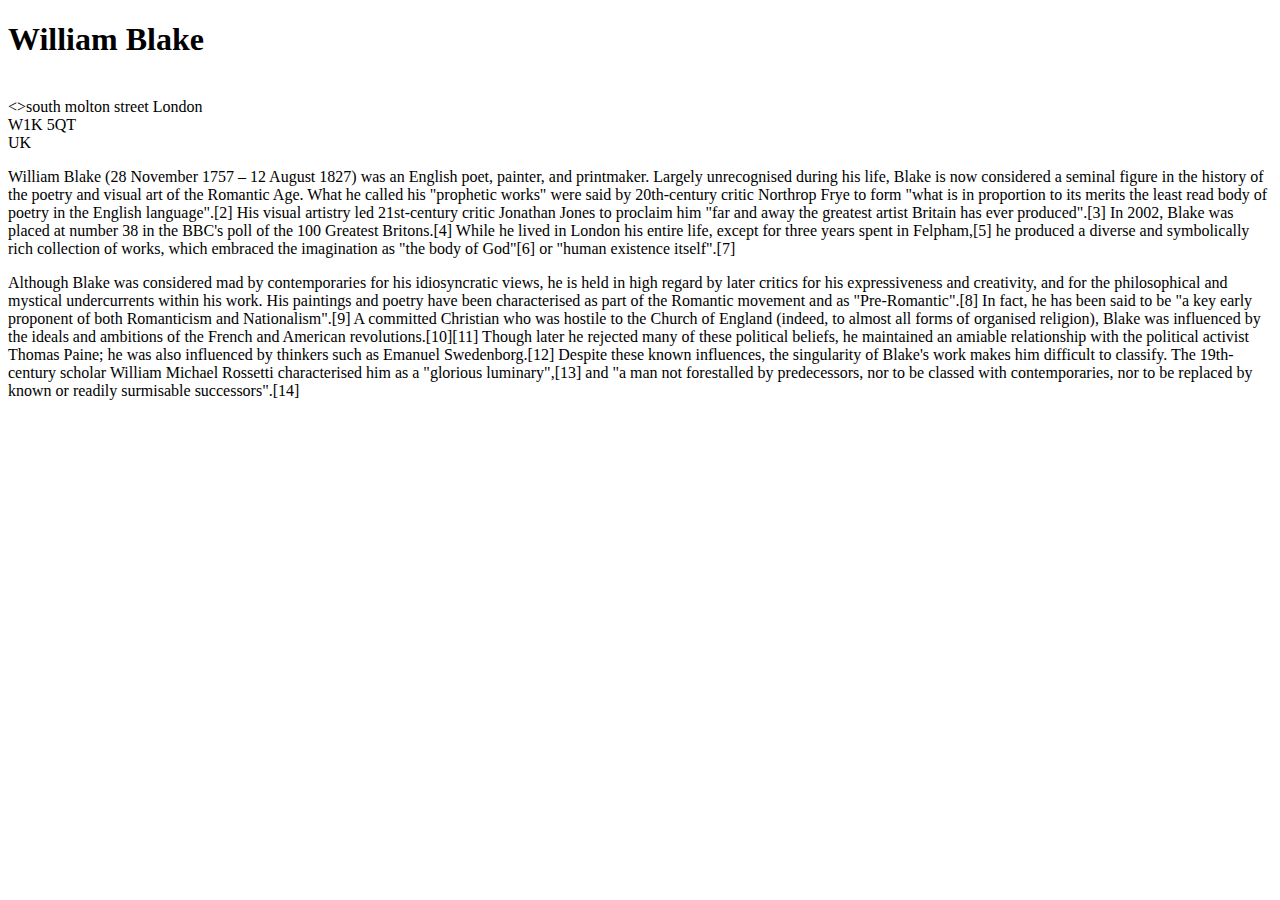
<file: WebDev/2.3 Void Elements/index.html>
<!DOCTYPE html>
<html>
<head> 
    <h1>   William Blake   </h1></br>
</head>

<body>

<>south molton street</>
London</br>
W1K 5QT</br>
UK</br>
</p>


<p class = "p1">William Blake (28 November 1757 – 12 August 1827) was an English poet, painter, and printmaker. Largely unrecognised
during his life, Blake is now considered a seminal figure in the history of the poetry and visual art of the Romantic
Age. What he called his "prophetic works" were said by 20th-century critic Northrop Frye to form "what is in proportion
to its merits the least read body of poetry in the English language".[2] His visual artistry led 21st-century critic
Jonathan Jones to proclaim him "far and away the greatest artist Britain has ever produced".[3] In 2002, Blake was
placed at number 38 in the BBC's poll of the 100 Greatest Britons.[4] While he lived in London his entire life, except
for three years spent in Felpham,[5] he produced a diverse and symbolically rich collection of works, which embraced the
imagination as "the body of God"[6] or "human existence itself".[7]</p>

<bo class =  "p2">Although Blake was considered mad by contemporaries for his idiosyncratic views, he is held in high regard by later
critics for his expressiveness and creativity, and for the philosophical and mystical undercurrents within his work. His
paintings and poetry have been characterised as part of the Romantic movement and as "Pre-Romantic".[8] In fact, he has
been said to be "a key early proponent of both Romanticism and Nationalism".[9] A committed Christian who was hostile to
the Church of England (indeed, to almost all forms of organised religion), Blake was influenced by the ideals and
ambitions of the French and American revolutions.[10][11] Though later he rejected many of these political beliefs, he
maintained an amiable relationship with the political activist Thomas Paine; he was also influenced by thinkers such as
Emanuel Swedenborg.[12] Despite these known influences, the singularity of Blake's work makes him difficult to classify.
The 19th-century scholar William Michael Rossetti characterised him as a "glorious luminary",[13] and "a man not
forestalled by predecessors, nor to be classed with contemporaries, nor to be replaced by known or readily surmisable
successors".[14]
</body>
</html>
</file>
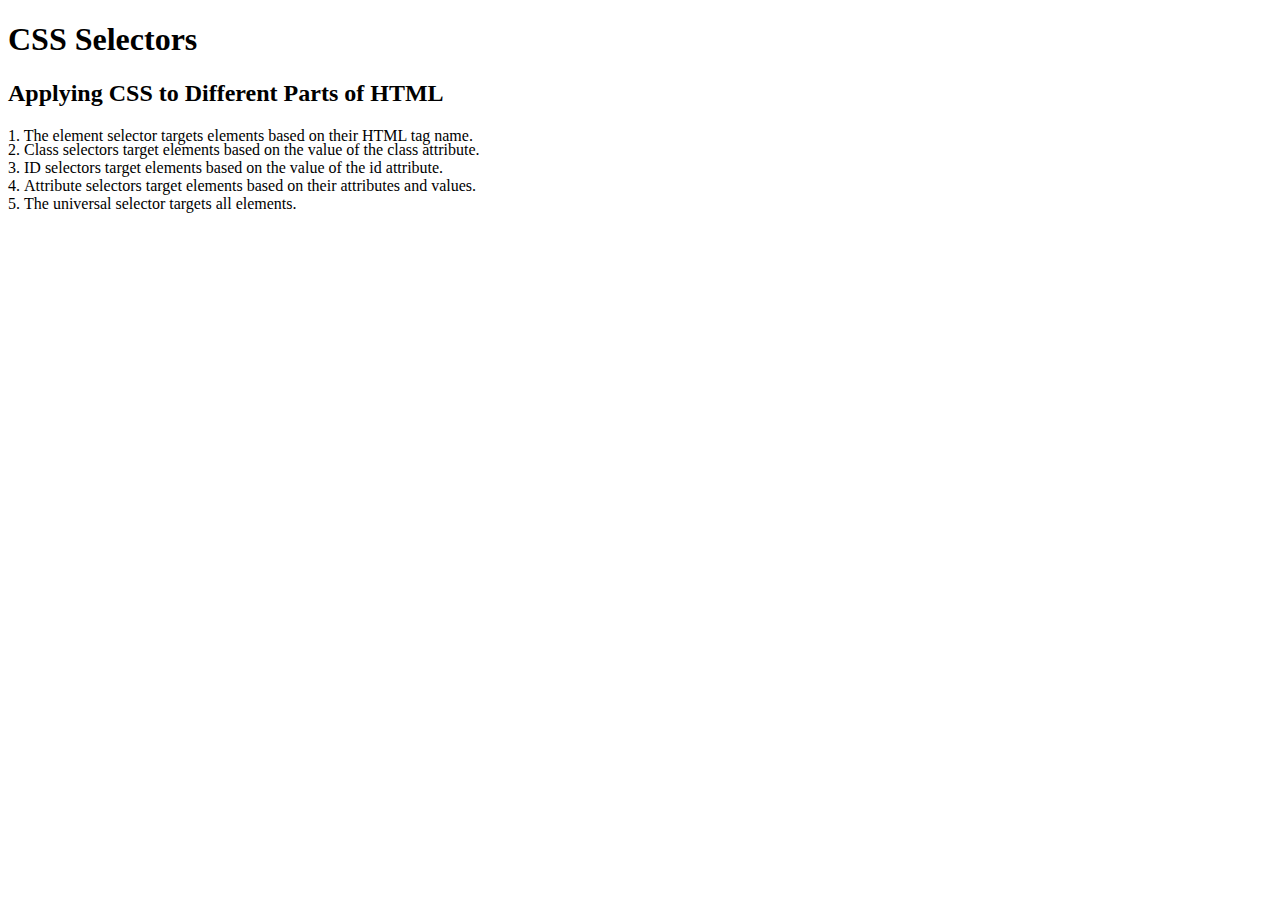
<file: WebDev/5.3 CSS Selectors/index.html>
<!DOCTYPE html>
<html lang="en">

<head>
  <meta charset="UTF-8">
  <title>CSS Selectors</title>
  <link rel="stylesheet" href="./style.css" />
</head>

<body>
  <h1>CSS Selectors</h1>
  <h2>Applying CSS to Different Parts of HTML</h2>
  <!-- TODO 1: Set the CSS for all paragraph tags to "color: red" -->
  <p class="note">1. The element selector targets elements based on their HTML tag name.</p>

  <ol>
    <!-- TODO 2: Set the CSS for all elements with a class of "note" to "font-size: 20px" -->
    <li class="note" value="2">Class selectors target elements based on the value of the class attribute.</li>

    <!-- TODO 3: Set the CSS for the element with an id of "id-selector-demo" to "color: green" -->
    <li class="note" id="id-selector-demo" value="3">ID selectors target elements based on the value of the id
      attribute.</li>

    <!-- TODO 4: Set the CSS for the li elements that have the "value" attribute set to "4" to have "color: blue" -->
    <li class="note" value="4">Attribute selectors target elements based on their attributes and values.</li>

    <!-- TODO 5: Set all elements to have "text-align: center" -->
    <li class="note" value="5">The universal selector targets all elements.</li>
  </ol>
</body>

</html>
</file>
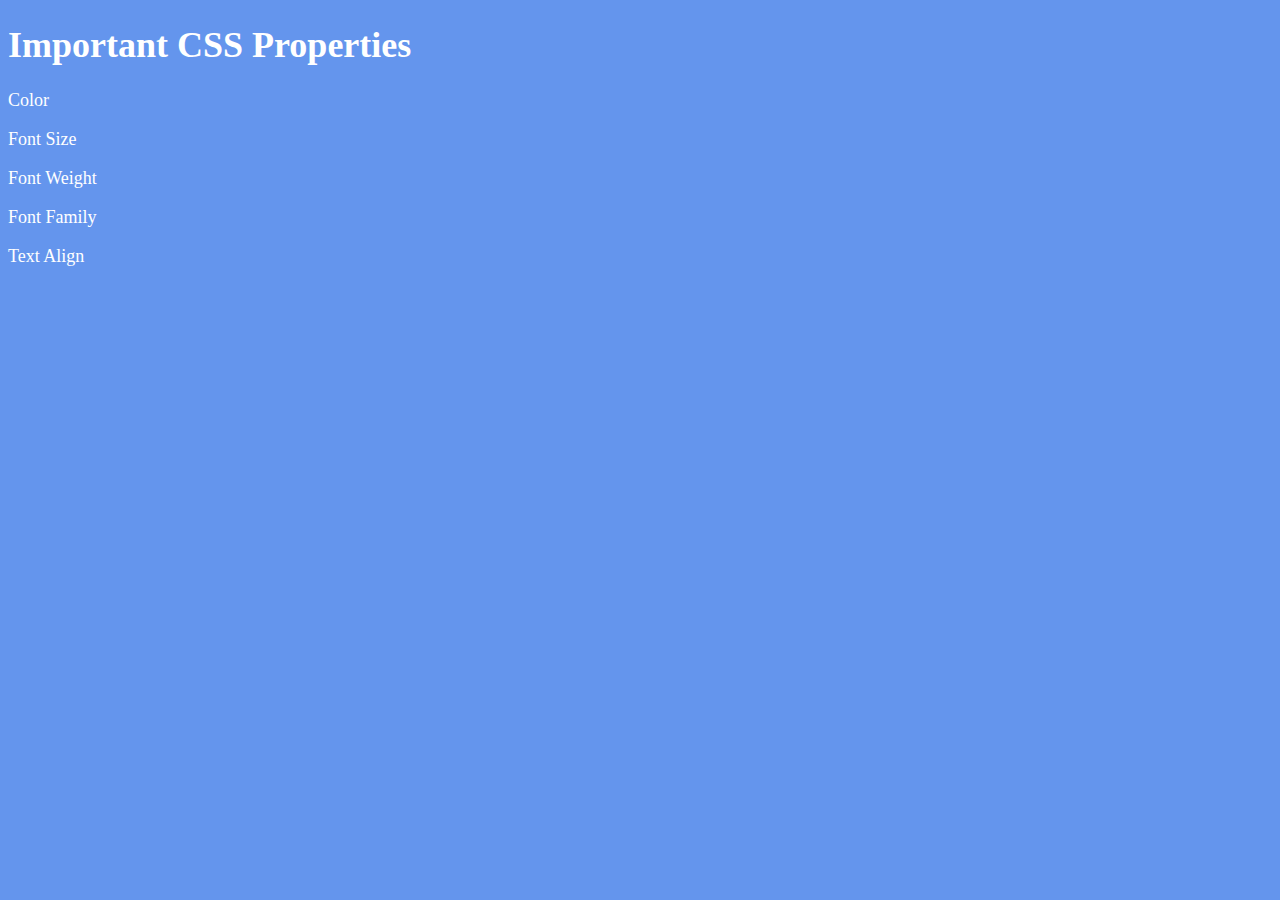
<file: WebDev/6.1+Font+Properties/index.html>
<!DOCTYPE html>
<html lang="en">

<head>
  <meta charset="UTF-8">
  <title>CSS Properties</title>
  <style>
    body {
      background-color: cornflowerblue;
      color: white;
      font-size: 18px;
    }

    /* Don't change the CSS above, add Your CSS below */

    
  </style>
</head>

<body>
  <h1>Important CSS Properties</h1>
  <p>Color</p>
  <p>Font Size</p>
  <p>Font Weight</p>
  <p>Font Family</p>
  <p>Text Align</p>

  <!-- TODOs
  1. Change the color of <p>Color</p> to "coral" color.
  2. Change the font size of <p>Font Size</p> to 2X the size of the root font size.
  3. Change the font weight of <p>Font Weight</p> to 900.
  4. Change the font family of <p>Font Family</p> to the Google font Caveat with regular (400) font weight.
  Link: https://fonts.google.com/specimen/Caveat
  5. Change the <p>Text Align</p> to right align.
  6. Change the the root (html element) font size to 30px -->
</body>

</html>
</file>
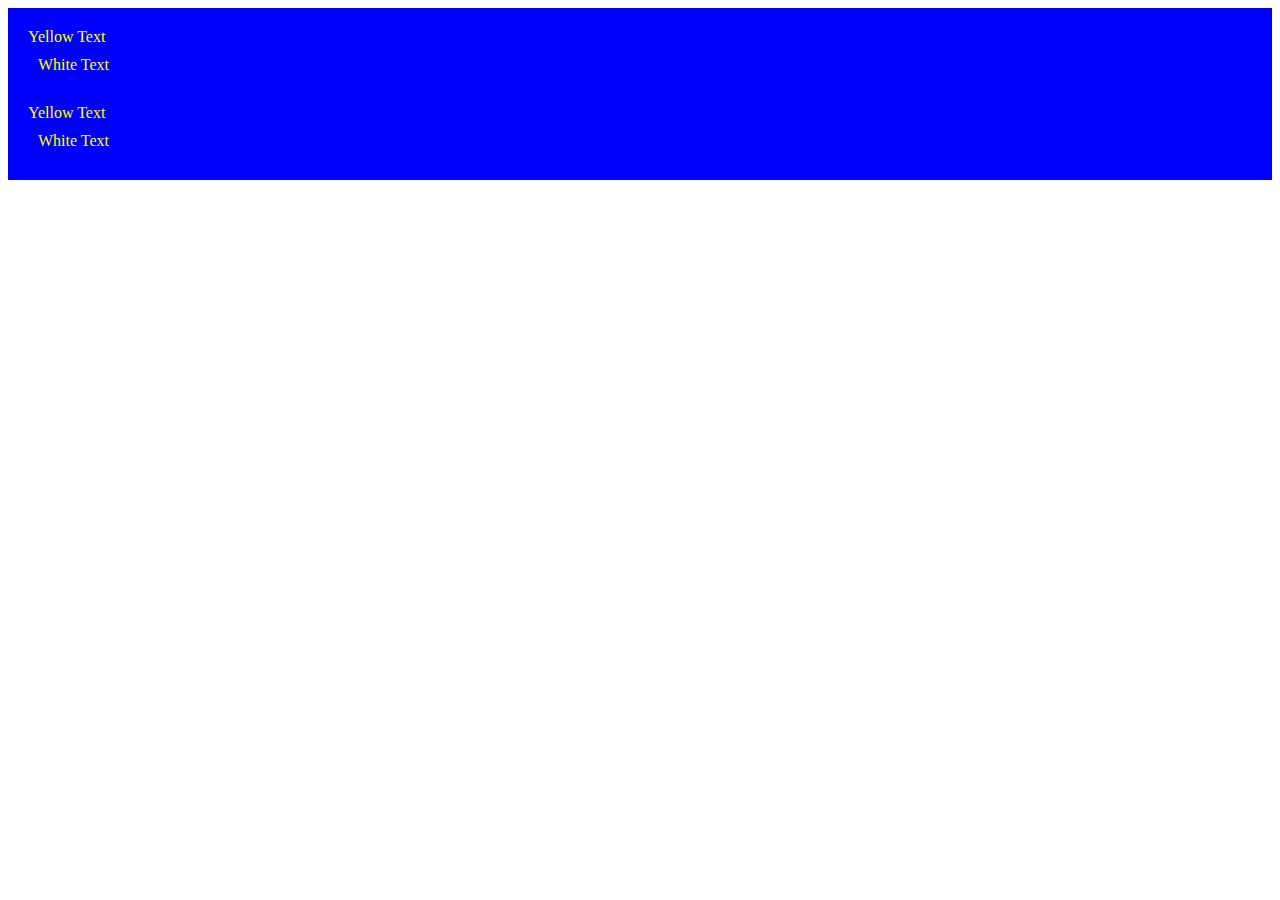
<file: WebDev/7.0+CSS+Cascade/index.html>
<!DOCTYPE html>
<html lang="en">

<head>
  <meta charset="UTF-8">
  <title>CSS Cascade</title>
  <link rel="stylesheet" href="./style.css">
</head>

<body>
  <div id="outer-box" class="box">
    <div class="box">
      <p>Yellow Text</p>
      <div class="box inner-box">
        <p class="white-text">White Text</p>
      </div>
    </div>
    <div class="box">
      <p>Yellow Text</p>
      <div class="box inner-box">
        <p class="white-text">White Text</p>
      </div>
    </div>
  </div>
</body>

</html>
</file>
<file: WebDev/5.3 CSS Selectors/style.css>
ol {
  margin-left: -40px;
  margin-top: -20px;
  list-style-position: inside;
}

/* Write your CSS below, don't change the rules above. */
</file>
<file: WebDev/7.0+CSS+Cascade/style.css>
/* Don't change the existing CSS. */

.box {
  background-color: blue;
  padding: 10px;
}

p {
  color: yellow;
  margin: 0;
  padding: 0;
}
</file>
